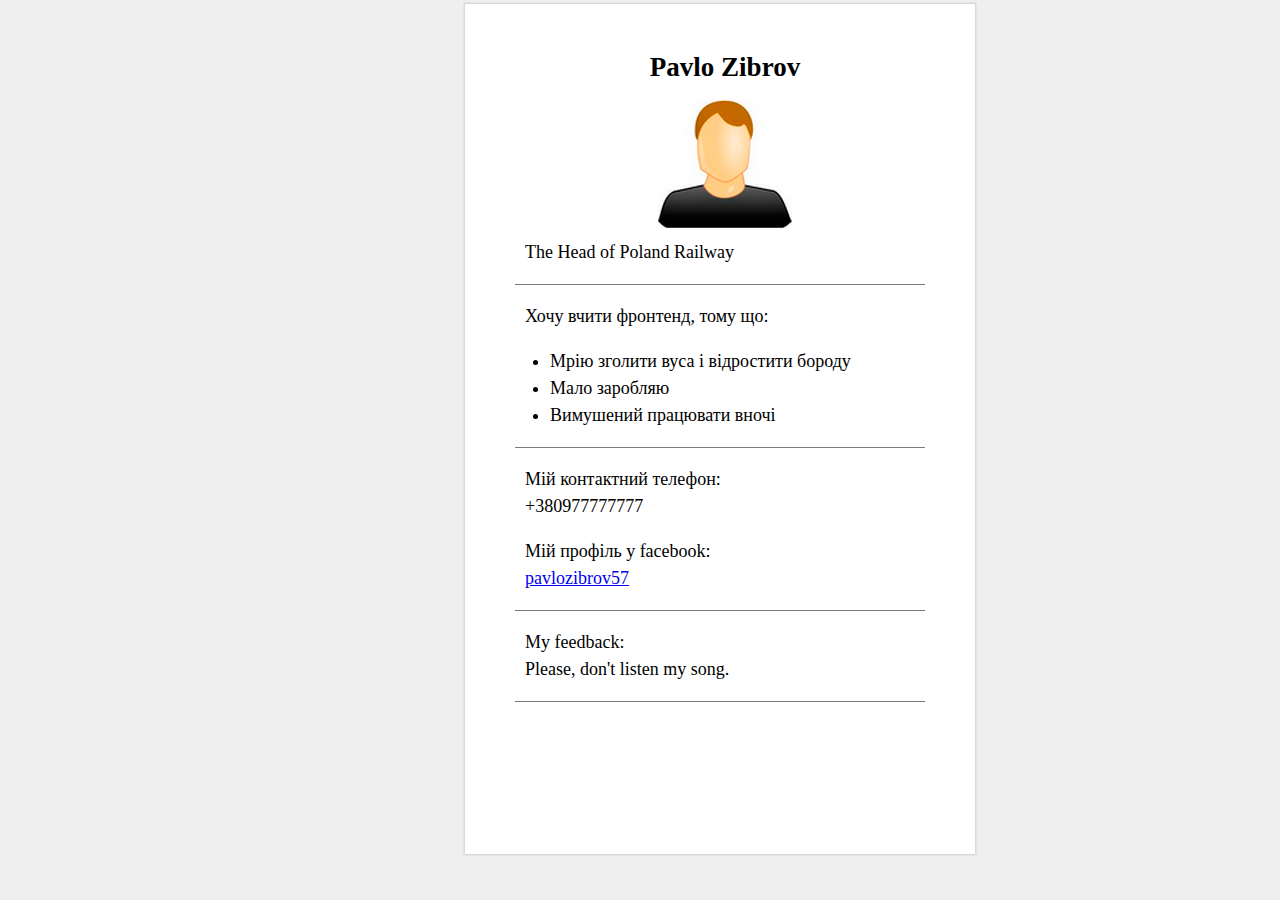
<file: homework_2/index.html>
<!DOCTYPE html>
<html lang="en">
<head>
	<meta charset="UTF-8">
	<link rel="stylesheet" href="style.css">
	<title>homework1</title>
</head>
	<body>
		<div class="main">
			<div class="class">
				<h2>Pavlo Zibrov</h2>
				<p class="fig"><img src="avatar.png" height="129" width="134" alt="ava"></p>
				<p class="railway">The Head of Poland Railway</p>
			</div>
			<div class="class">
				<p>
					Хочу вчити фронтенд, тому що:
					<ul>
						<li>Мрію зголити вуса і відростити бороду</li>
						<li>Мало заробляю</li>
						<li>Вимушений працювати вночі</li>
					</ul>
				</p>
			</div>
			<div class="class">
				<p>Мій контактний телефон:<br>
				+380977777777</p>
				<p>Мій профіль у facebook: <br>
				<a href="https://www.facebook.com/pavlozibrov57">pavlozibrov57</a></p>
			</div>
			<div class="class">
				<p>My feedback: <br>
				Please, don't listen my song.</p>
			</div>	
		</div>
	</body>
</html>
</file>
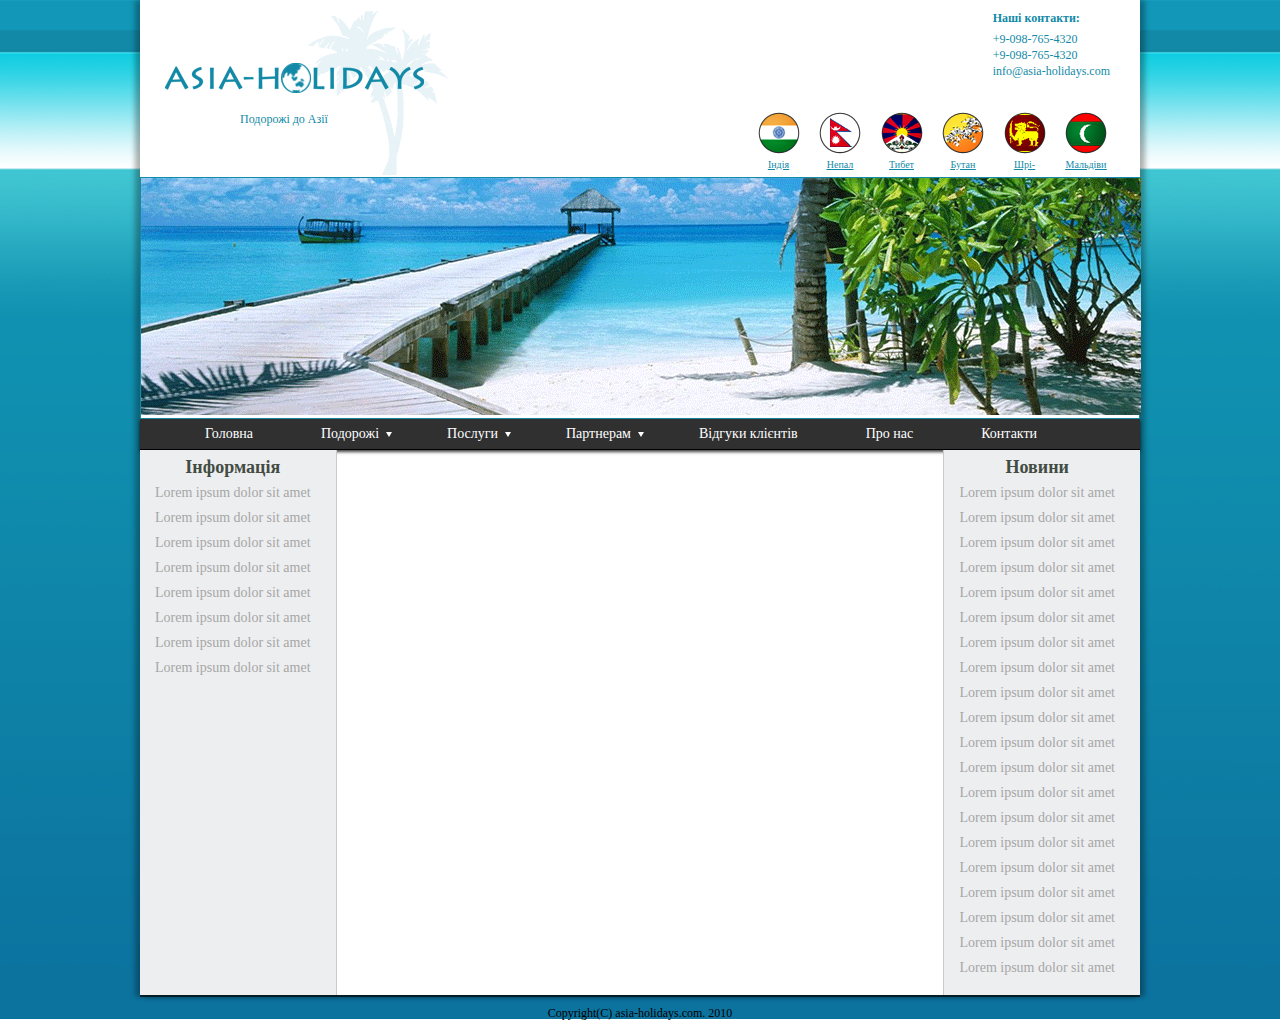
<file: homework_4/asia-holidays/index.html>
<!DOCTYPE html>
<html lang="en">
<head>
	<meta charset="UTF-8">
	<link rel="stylesheet" href="css/reset.css">
	<link rel="stylesheet" href="css/style.css">
	<link href='https://fonts.googleapis.com/css?family=PT+Sans' rel='stylesheet' type='text/css'>
	<title>Asia-Hoidays</title>
</head>
<body>
<div class="bg">
	<div class="wrapper">
		<div class="header">
			<div class="logo">
				<a href=""><img src="img/logo.png" alt="logo">
				<span class="sub-logo">Подорожі до Азії</span>
				</a>
			</div>
			<ul class="contacts">
				<li>Наші контакти:</li>
				<li>+9-098-765-4320</li>
				<li>+9-098-765-4320</li>
				<li>info@asia-holidays.com</li>
			</ul>
			<div class="countries">
				<ul class="countries-sub">
					<li class="india"><a href="#"><img src="img/india.png" alt="flags">Індія</a></li>
					<li class="nepal"><a href="#"><img src="img/nepal.png" alt="flags">Непал</a></li>
					<li class="tibet"><a href="#"><img src="img/tibet.png" alt="flags">Тибет</a></li>
					<li class="bhutan"><a href="#"><img src="img/bhutan.png" alt="flags">Бутан</a></li>
					<li class="sri-lanka"><a href="#"><img src="img/sri-lanka.png" alt="flags">Шрі-ланка</a></li>
					<li class="maldives"><a href="#"><img src="img/maldives.png" alt="flags">Мальдіви</a></li>
				</ul>
			</div>
			<div class="photo"><img src="img/photo.png" alt="photo"></div>
			<nav class="menu">
				<ul class="menu-list">
					<li><a href="#">Головна</a></li>
					<li id="triangle-down"><a href="#">Подорожі</a>
						<ul class="submenu">
							<li><a href=#>Подорожі 1</a></li>
							<li><a href=#>Подорожі 2</a></li>
							<li><a href=#>Подорожі 3</a></li>
							<li><a href=#>Подорожі 4</a></li>
							<li><a href=#>Подорожі 5</a></li>
							<li><a href=#>Подорожі 6</a></li>
				        </ul>
					</li>
					<li id="triangle-down"><a href="#">Послуги</a>
						<ul class="submenu">
							<li><a href=#>Послуги 1</a></li>
							<li><a href=#>Послуги 2</a></li>
							<li><a href=#>Послуги 3</a></li>
							<li><a href=#>Послуги 4</a></li>
							<li><a href=#>Послуги 5</a></li>
							<li><a href=#>Послуги 6</a></li>
				        </ul>
					</li>
					<li id="triangle-down"><a href="#">Партнерам</a>
						<ul class="submenu">
							<li><a href=#>Партнерам 1</a></li>
							<li><a href=#>Партнерам 2</a></li>
							<li><a href=#>Партнерам 3</a></li>
							<li><a href=#>Партнерам 4</a></li>
							<li><a href=#>Партнерам 5</a></li>
							<li><a href=#>Партнерам 6</a></li>
				        </ul>
					</li>
					<li><a href="#">Відгуки клієнтів</a></li>
					<li><a href="#">Про нас</a></li>
					<li><a href="#">Контакти</a></li>
				</ul>
			</nav>
		</div>
		<div class="fon">
			<div class="leftColumn">
				<p>Інформація</p>
				<p>Lorem ipsum dolor sit amet</p>
				<p>Lorem ipsum dolor sit amet</p>
				<p>Lorem ipsum dolor sit amet</p>
				<p>Lorem ipsum dolor sit amet</p>
				<p>Lorem ipsum dolor sit amet</p>
				<p>Lorem ipsum dolor sit amet</p>
				<p>Lorem ipsum dolor sit amet</p>
				<p>Lorem ipsum dolor sit amet</p>
			</div>
			<div class="centerColumn">
			</div>
			<div class="rightColumn">
				<p>Новини</p>
				<p>Lorem ipsum dolor sit amet</p>
				<p>Lorem ipsum dolor sit amet</p>
				<p>Lorem ipsum dolor sit amet</p>
				<p>Lorem ipsum dolor sit amet</p>
				<p>Lorem ipsum dolor sit amet</p>
				<p>Lorem ipsum dolor sit amet</p>
				<p>Lorem ipsum dolor sit amet</p>
				<p>Lorem ipsum dolor sit amet</p>
				<p>Lorem ipsum dolor sit amet</p>
				<p>Lorem ipsum dolor sit amet</p>
				<p>Lorem ipsum dolor sit amet</p>
				<p>Lorem ipsum dolor sit amet</p>
				<p>Lorem ipsum dolor sit amet</p>
				<p>Lorem ipsum dolor sit amet</p>
				<p>Lorem ipsum dolor sit amet</p>
				<p>Lorem ipsum dolor sit amet</p>
				<p>Lorem ipsum dolor sit amet</p>
				<p>Lorem ipsum dolor sit amet</p>
				<p>Lorem ipsum dolor sit amet</p>
				<p>Lorem ipsum dolor sit amet</p>
			</div>	
		</div>
	</div>
	<footer>
			<p>Copyright(C) asia-holidays.com. 2010</p>
	</footer>
</div>
</body>
</html>
</file>
<file: homework_2/style.css>
body {
	width: 1440px;
	height: 768px;
	background-color: #efefef;
	margin: 0 0;
	padding: 0 0;
}

.fig {
    text-align: center;
}

.railway {
	margin-top: -15px;
}
 
 h2 {
	text-align:center;
	margin: 0 0;
	padding: 0 0;
}
 ul {
 	padding-left: 25px;
 }
.main {
	width: 410px;
	height: 750px;
	background-color: #fff;
	margin: 4px auto 40px;
	padding: 50px;
	font-size: 18px;
	-webkit-box-shadow: 0px 0px 2px 1px rgba(207,207,207,1);
-moz-box-shadow: 0px 0px 2px 1px rgba(207,207,207,1);
box-shadow: 0px 0px 2px 1px rgba(207,207,207,1);
}

.class {
	padding: 0 0 0 10px;
	border-bottom: 1px solid #7b7b7b;
	line-height: 27px;
}
</file>
<file: homework_4/asia-holidays/css/style.css>
body {
	background: url(../img/bg.png) no-repeat;
  	-moz-background-size: cover;
    -webkit-background-size: cover;
    -o-background-size: cover;
    background-size: cover;
}

.wrapper {
	width: 1000px;
	height: 100%;
	background-color: #fff;
	margin: 0 auto;
	font-family: Tahoma;
	font-size: 14px;
	border-bottom: 2px solid #031d28;
	-webkit-box-shadow: 5px 0px 5px 0px rgba(0,0,0,0.3), -5px 0px 5px 0px rgba(0,0,0,0.3);
	-moz-box-shadow: 5px 0px 5px 0px rgba(0,0,0,0.3), -5px 0px 5px 0px rgba(0,0,0,0.3);
	box-shadow: 5px 0px 5px 0px rgba(0,0,0,0.3), -5px 0px 5px 0px rgba(0,0,0,0.3); 
}

.header{
	height: 440px;
}

.logo{
	padding: 11px 0px 0px 25px;
	float:left;
	position: relative;
	margin-bottom: -1px;
}

.sub-logo {
	display: block;
	position: absolute;
	margin:-65px 0px 0px 75px;
	color: #128aa7;
	font-size: 12px;
}

.contacts {
	float: right;
	padding: 10px 30px 35px 10px;
	font-size: 12px;
	color: #128aa7;
	line-height: 16px;
}

.contacts li:first-child {

	font-weight: bold;
	margin-bottom: 5px;
}

.countries {
	clear:both;
	margin: -65px 33px 0px 10px;
	float: right;
}

.countries-sub li {
	display: inline-block;
	width: 42px;
	height: 60px;
	text-align: center;
	padding-right: 8px;
	padding-left: 8px;
	overflow: hidden;
	text-decoration: underline;
}

.countries-sub li:last-child {
	padding-right: 0px;
}

.countries-sub a {
	font-size: 10px;
	color: #128aa7;
}

.photo {
	clear: both;
	border: 1px solid #138aa7;
	box-sizing: border-box;
}


.menu {
	width: 1000px;
	height: 30px;
	line-height: 30px;
	vertical-align: middle;
	margin-bottom: 10px;
	border-bottom: 1px solid black;
	 background: -moz-linear-gradient(top, #303030 100%, #373737  100%);
    background: -webkit-linear-gradient(top, #303030 100%, #373737 100%);
    background: -o-linear-gradient(top, #303030 100%, #373737 100%);
    background: linear-gradient(top, #303030 100%, #373737 100%);
	-webkit-box-shadow: 0px 2px 3px 0px rgba(0,0,0,0.75);
	-moz-box-shadow: 0px 2px 3px 0px rgba(0,0,0,0.75);
	box-shadow: 0px 2px 3px 0px rgba(0,0,0,0.75);
}


ul.menu-list > li {
    position: relative;
    float: left;
    }

ul.menu-list > li > a {
    display: block;
    padding-right: 58px;
    padding-left: 10px;
    text-decoration: none;
    color: white;
    text-align: left;
}

ul.menu-list > li:nth-child(n+2):nth-child(-n+4) > a::after {
    content: ''; 
    position: absolute;
    right: 45px;
    bottom: 9px;
    border: 3px solid transparent;
    border-top: 5px solid white;
   }

ul.menu-list > li:first-child {
	padding-left: 55px;
}

ul.submenu {
    display: none;
    position: absolute;
    width: 100%;
    top: 30px;
    left: 0;
    background-color: #333333;
	-webkit-box-shadow: 0px 5px 5px 0px rgba(0,0,0,0.75);
	-moz-box-shadow: 0px 5px 5px 0px rgba(0,0,0,0.75);
	box-shadow: 0px 5px 5px 0px rgba(0,0,0,0.75);
}

ul.submenu > li {
    display: block;
    line-height: 15px;
}
ul.submenu > li > a {
    display: block;
    padding: 5px 10px;
    color: white;
    background-color: #333333;
    text-decoration: none;
}

ul.menu-list > li:hover > ul.submenu {
    display: block;
}

.menu ul:after {
    display: block;
    content: ' ';
    clear: both;
    float: none;
}

 .fon {
	clear: both;
	overflow: hidden;
	color: #a6a6a6;
	line-height: 25px;
	margin-top: 10px;
}

.fon p:first-child {
	padding-top: 5px;
	font-size: 18px;
	color: #424c43;
	text-align: center;
	font-weight: bold;
}

.fon p:last-child {
	padding-bottom: 15px;
}

.leftColumn {
	float: left;
	background: #edeef0;
	padding: 0px 25px 0px 15px;
	padding-bottom: 20000px;
	margin-bottom: -20000px;
	border-right: 1px solid #c7cacf;
}

 .rightColumn {
	float: right;
	padding: 0px 25px 0px 15px;
	background: #edeef0;
	padding-bottom: 20000px;
	margin-bottom: -20000px;
	border-left: 1px solid #c7cacf;
}

.wrapper:after {
	content:'';
	display: block;
	clear: both;
}

footer {
	text-align: center;
	padding-top: 10px;
	font-size: 12px;
}
</file>
